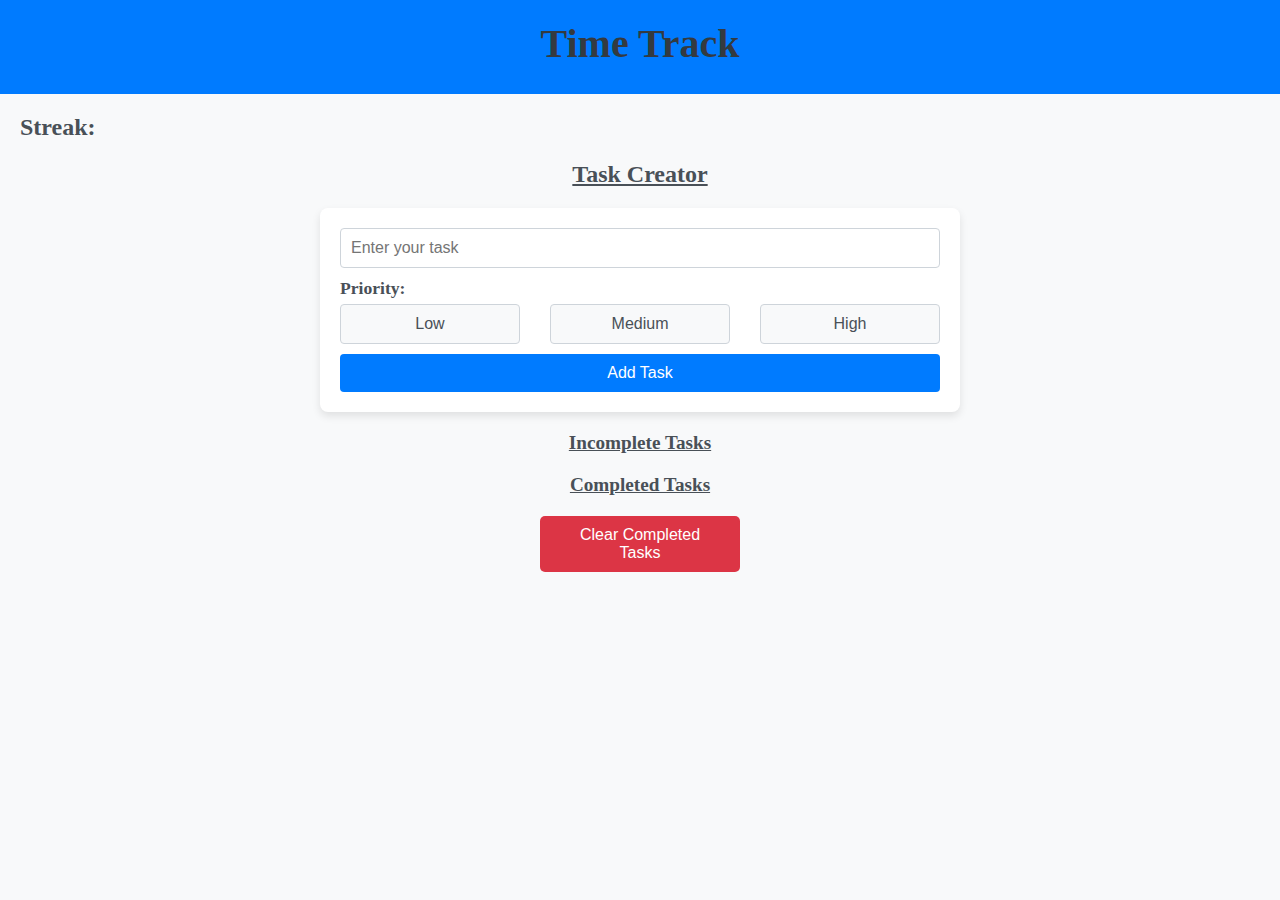
<file: index.html>
<!DOCTYPE html>
<html lang="en">

<head>
    <meta charset="UTF-8">
    <meta name="viewport" content="width=device-width, initial-scale=1.0">
    <title>Time Track</title>
    <link rel="stylesheet" href="styles.css">
</head>

<body>
    <div class="titleWrapper">
        <h1 class="titleH1">Time Track</h1>
    </div>

    <h2 class="streakH2">Streak:</h2>
    <h2 class="taskH2">Task Creator</h2>

    <form id="task-form">
        <input type="text" id="task-name" placeholder="Enter your task" required>
        <label>Priority:</label>
        <div class="priority-buttons">
            <button type="button" class="priority-button" id="low-priority">Low</button>
            <button type="button" class="priority-button" id="medium-priority">Medium</button>
            <button type="button" class="priority-button" id="high-priority">High</button>
        </div>
    
        <button type="submit">Add Task</button>
    </form>
    

    <h3>Incomplete Tasks</h2>
    <ul id="incomplete-tasks" style="padding: 0;"></ul>

    <h3>Completed Tasks</h2>
    <ul id="completed-tasks" style="padding: 0;"></ul>

    <button id="clear-completed">Clear Completed Tasks</button>
    
    <script src="script.js"></script>
</body>
</html>
</file>
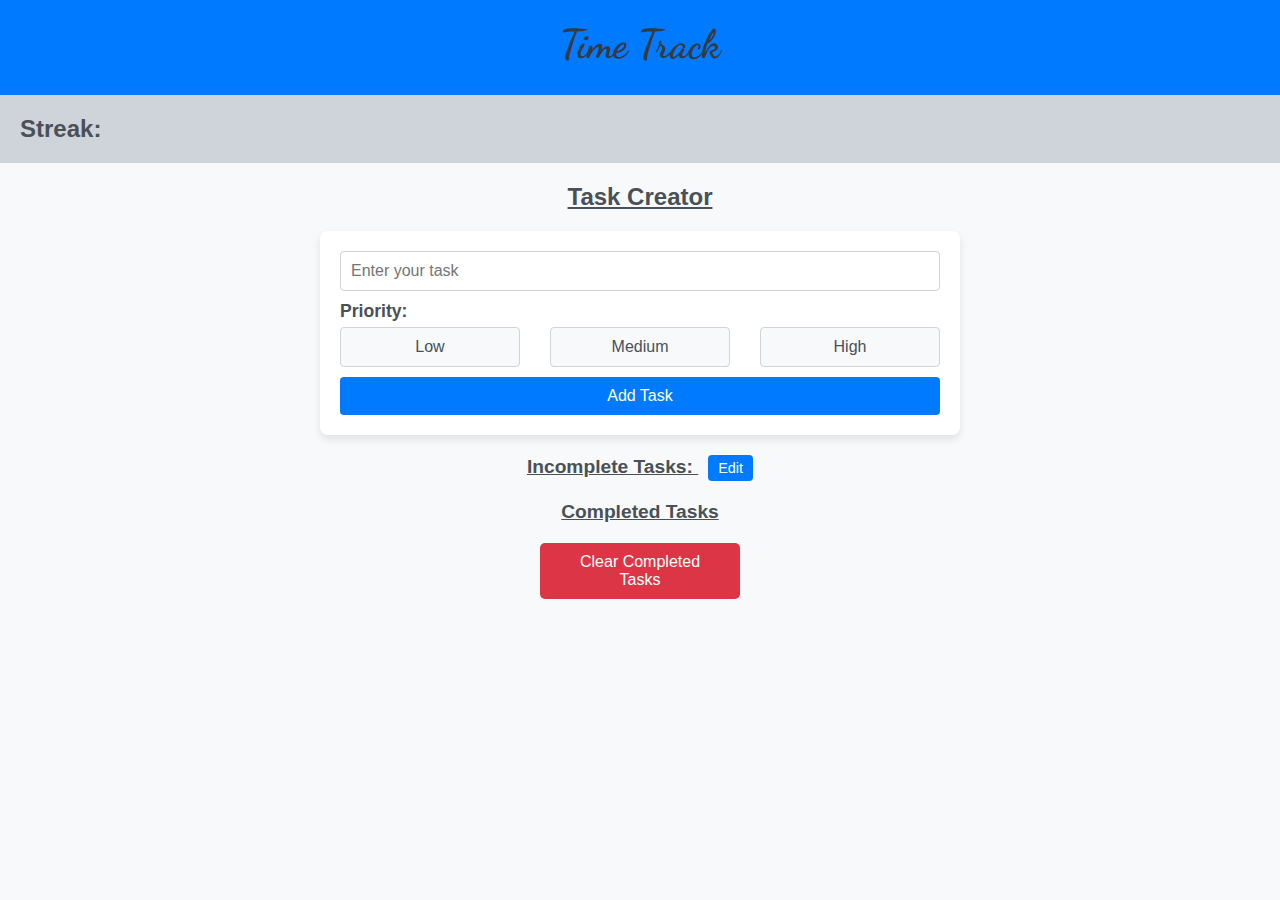
<file: toDoAppJS/index.html>
<!DOCTYPE html>
<html lang="en">
<head>
    <meta charset="UTF-8">
    <meta name="viewport" content="width=device-width, initial-scale=1.0">
    <title>Time Track</title>
    <link rel="stylesheet" href="styles.css">
    <link rel="preconnect" href="https://fonts.googleapis.com">
    <link rel="preconnect" href="https://fonts.gstatic.com" crossorigin>
    <link href="https://fonts.googleapis.com/css2?family=Dancing+Script:wght@400..700&display=swap" rel="stylesheet">
</head>
<body>
    <div class="titleWrapper">
        <h1 class="titleH1">Time Track</h1>
    </div>

    <div class="streakWrapper">
        <h2 class="streakH2">Streak:</h2>
    </div>
    
    <h2 class="taskH2">Task Creator</h2>

    <form id="task-form">
        <input type="text" id="task-name" placeholder="Enter your task" required>
        <label>Priority:</label>
        <div class="priority-buttons">
            <button type="button" class="priority-button" id="low-priority">Low</button>
            <button type="button" class="priority-button" id="medium-priority">Medium</button>
            <button type="button" class="priority-button" id="high-priority">High</button>
        </div>
    
        <button type="submit">Add Task</button>
    </form>
    

    <h3 class="taskH3">
        Incomplete Tasks:
        <button id="edit-incomplete" class="edit-section-button">Edit</button>
    </h3>
    <ul id="incomplete-tasks" style="padding: 0;"></ul>
    <div id="edit-actions" style="display: none;">
        <button id="save-changes" class="save-button">Save</button>
        <button id="undo-changes" class="undo-button">Undo</button>
    </div>
    

    <h3>Completed Tasks</h2>
    <ul id="completed-tasks" style="padding: 0;"></ul>

    <button id="clear-completed">Clear Completed Tasks</button>
    
    <script src="script.js"></script>
</body>
</html>
</file>
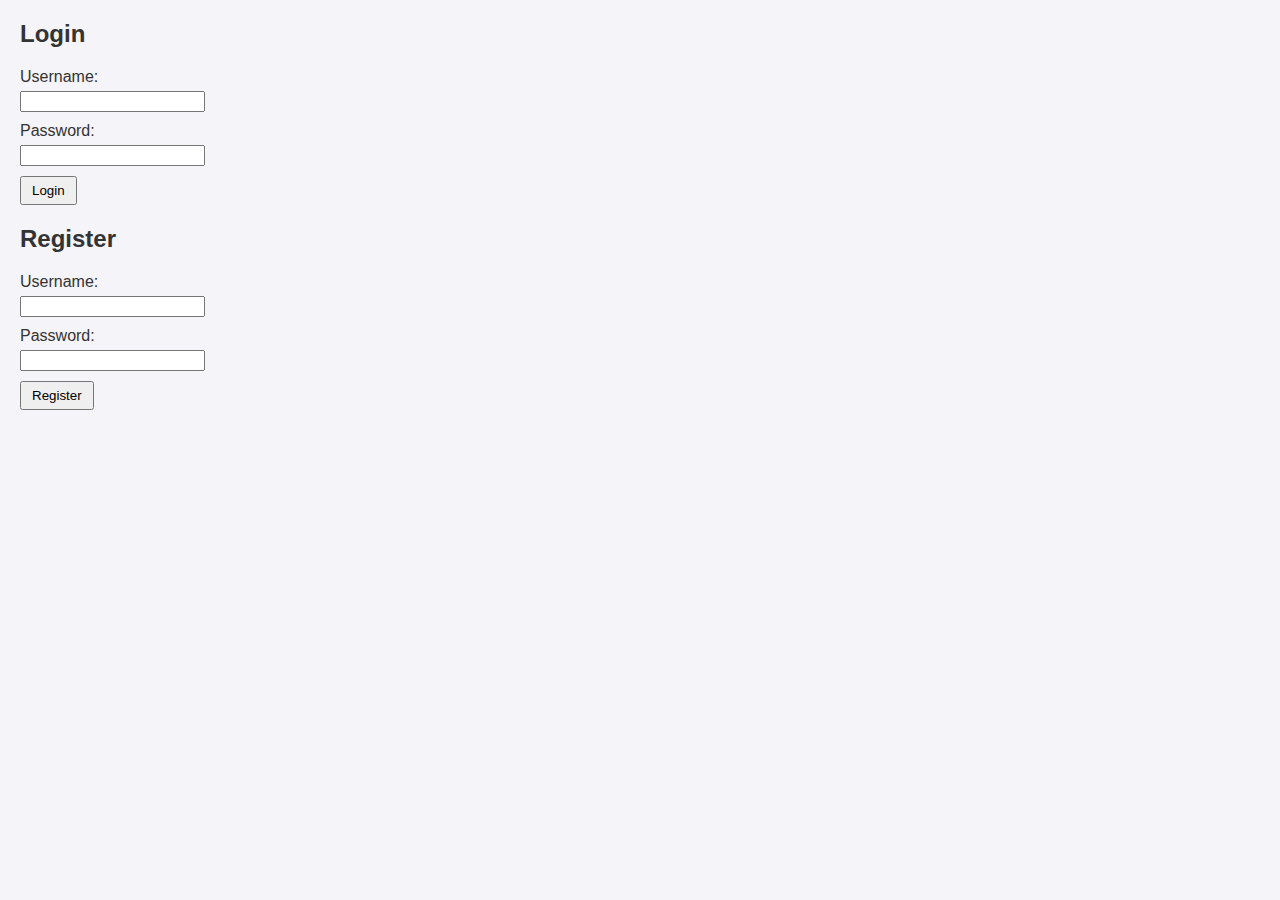
<file: toDoAppJS/LoginPage.html>
<!DOCTYPE html>
<html lang="en">
<head>
  <meta charset="UTF-8">
  <meta name="viewport" content="width=device-width, initial-scale=1.0">
  <title>Profile Management</title>
  <link rel="stylesheet" href="LoginStyles.css">
</head>
<body>
  <div id="auth-section">
    <h2>Login</h2>
    <form id="login-form">
      <label for="login-username">Username:</label>
      <input type="text" id="login-username" required>
      <label for="login-password">Password:</label>
      <input type="password" id="login-password" required>
      <button type="submit">Login</button>
    </form>

    <h2>Register</h2>
    <form id="register-form">
      <label for="register-username">Username:</label>
      <input type="text" id="register-username" required>
      <label for="register-password">Password:</label>
      <input type="password" id="register-password" required>
      <button type="submit">Register</button>
    </form>
  </div>

  <div id="profile-section" style="display: none;">
    <h2>Welcome, <span id="profile-username"></span>!</h2>
    <label for="profile-data">Your Data:</label>
    <textarea id="profile-data"></textarea>
    <button id="save-data">Save Data</button>
    <button id="logout">Logout</button>
  </div>

  <script src="script.js"></script>
</body>
</html>
</file>
<file: styles.css>
.titleWrapper{
    background-color: #007bff;
    text-align: center;
    display: flex;
    justify-content: center;
}

.low-priority {
    background-color: green;
    color: white;
  }
  
.medium-priority {
    background-color: orange;
    color: white;
  }
  
.high-priority {
    background-color: red;
    color: white;
  }
  
.task-button {
    padding: 10px;
    font-size: 16px;
    border: none;
    cursor: pointer;
    border-radius: 4px;
    text-align: left;
    width: 100%;
    }

.task-button:hover {
    background-color: #0056b3;
    }

.task-button:disabled {
    background-color: gray;
    cursor: not-allowed;
    }

.completed-task {
    background-color: grey; /* Change to grey when completed */
    color: white; /* Optional: Change text color for better contrast */
    }

#clear-completed {
    background-color: #dc3545; /* Red color to match the urgency of clearing tasks */
    color: white;
    padding: 10px 20px;
    font-size: 16px;
    border: none;
    border-radius: 5px;
    cursor: pointer;
    transition: background-color 0.3s ease;
    width: 200px; /* Adjust width to make it look more balanced */
    text-align: center;
    margin-top: 20px; /* Space between this button and the completed tasks */
    display: block; /* Center the button */
    margin-left: auto;
    margin-right: auto;
    }
    
    #clear-completed:hover {
    background-color: #c82333; /* Darker red on hover for a nice effect */
    }
    
    #clear-completed:active {
    background-color: #bd2130; /* Even darker red when clicked */
    }
    
    #clear-completed:disabled {
    background-color: #6c757d; /* Grey when disabled */
    cursor: not-allowed;
    }
      
/* Global Styles */
body {
    
    font-weight: 400;
    font-style: normal;
    margin: 0;
    padding: 0;
    background-color: #f8f9fa; /* Light background for contrast */
    color: #333; /* Dark text for readability */
  }
  
/* Title Styles */
.titleH1 {
    
    font-weight: 900;
    text-align: center;
    font-size: 2.5rem;
    color: #343a40; /* Dark gray for the main title */
    margin-top: 20px;
    }

/* Streak and Tasks Title Styles */
.streakH2{
    font-size: 1.5rem;
    color: #495057; /* Lighter gray for secondary headers */
    margin-left: 20px;
    }
/* Task Header Styling */
.taskH2, h3 {
    font-size: 1.5rem;
    color: #495057; /* Lighter gray for secondary headers */
    text-align: center; /* Center the header */
    text-decoration: underline; /* Underline the header */
    margin-top: 20px; /* Adjust margin for spacing */
    margin-bottom: 10px; /* Add some space below the header */
  }
  

/* Task List Title */
h3 {
    font-size: 1.2rem;
    color: #495057;
    
    }

/* Horizontal Rule Styling */
hr {
    border: 0;
    border-top: 2px solid #dee2e6; /* Light gray line */
    margin: 10px 20px;
    }

/* Form Styles */
form {
    background-color: #ffffff; /* White background for the form */
    padding: 20px;
    border-radius: 8px;
    box-shadow: 0 4px 8px rgba(0, 0, 0, 0.1); /* Soft shadow */
    max-width: 600px;
    margin: 20px auto;
    }

form label {
    font-size: 1.1rem;
    font-weight: bold;
    color: #495057;
    margin-bottom: 5px;
    display: block; /* Ensure it appears above the buttons */
}

form input[type="text"], form select {
    width: 100%;
    padding: 10px;
    margin-bottom: 10px;
    font-size: 1rem;
    border: 1px solid #ced4da;
    border-radius: 4px;
    box-sizing: border-box;
    }

form button {
    background-color: #007bff; /* Blue background for the button */
    color: white;
    padding: 10px 15px;
    font-size: 1rem;
    border: none;
    border-radius: 4px;
    cursor: pointer;
    width: 100%; /* Full width */
    transition: background-color 0.3s ease;
    }

form button:hover {
    background-color: #0056b3; /* Darker blue when hovered */
    }

/* Task List Styles */
ul {
    list-style: none;
    padding-left: 0;
    margin-top: 20px;
    }

li {
    display: flex;
    align-items: center;
    justify-content: space-between;
    padding: 12px;
    background-color: #ffffff;
    border: 1px solid #e0e0e0;
    border-radius: 6px;
    margin-bottom: 10px;
    box-shadow: 0 2px 4px rgba(0, 0, 0, 0.1);
    }

li button {
    background-color: transparent;
    border: 1px solid #007bff;
    color: #007bff;
    padding: 6px 12px;
    font-size: 0.9rem;
    border-radius: 4px;
    cursor: pointer;
    transition: background-color 0.3s ease, color 0.3s ease;
    }

li button:hover {
    background-color: #007bff;
    color: white;
    }

li.completed-task {
    background-color: #e9ecef; /* Light grey background for completed tasks */
    text-decoration: line-through; /* Strikethrough for completed tasks */
    color: #6c757d; /* Greyed-out text for completed tasks */
    }

#clear-completed {
    background-color: #dc3545; /* Red for the clear completed tasks button */
    color: white;
    padding: 10px 20px;
    font-size: 1rem;
    border: none;
    border-radius: 5px;
    cursor: pointer;
    width: 200px; /* Fixed width */
    text-align: center;
    margin-top: 20px;
    display: block;
    margin-left: auto;
    margin-right: auto;
    }

#clear-completed:hover {
    background-color: #c82333; /* Darker red on hover */
    }

#clear-completed:active {
    background-color: #bd2130; /* Darker red when clicked */
    }
  
/* Priority Button Styling */
.priority-buttons {
    display: flex;
    justify-content: space-between; /* Space out the buttons */
    margin-bottom: 10px;
}

.priority-button {
    background-color: #f8f9fa; /* Light background for buttons */
    color: #495057;
    border: 1px solid #ced4da;
    padding: 10px 20px;
    font-size: 1rem;
    border-radius: 4px;
    cursor: pointer;
    width: 30%; /* Each button takes up 30% of the width */
    transition: background-color 0.3s ease;
}

/* Hover effect with matching active color */
#low-priority:hover {
    background-color: #28a745; /* Green hover background for Low priority */
    color: white;
}

#medium-priority:hover {
    background-color: #ffc107; /* Orange hover background for Medium priority */
    color: white;
}

#high-priority:hover {
    background-color: #dc3545; /* Red hover background for High priority */
    color: white;
}

/* Active state for buttons */
.priority-button.active {
    color: white;
}

#low-priority.active {
    background-color: #28a745; /* Green for active (Low) priority */
}

#medium-priority.active {
    background-color: #ffc107; /* Orange for active (Medium) priority */
}

#high-priority.active {
    background-color: #dc3545; /* Red for active (High) priority */
}
</file>
<file: toDoAppJS/styles.css>
.titleWrapper{
    background-color: #007bff;
    text-align: center;
    display: flex;
    justify-content: center;
}

.streakWrapper{
    background-color: #ced4da;
    display: flex;
    padding: 0%;
}

.low-priority {
    background-color: green;
    color: white;
  }
  
.medium-priority {
    background-color: orange;
    color: white;
  }
  
.high-priority {
    background-color: red;
    color: white;
  }
  
.task-button {
    padding: 10px;
    font-size: 16px;
    border: none;
    cursor: pointer;
    border-radius: 4px;
    text-align: left;
    width: 100%;
    }

.task-button:hover {
    background-color: #0056b3;
    }

.task-button:disabled {
    background-color: gray;
    cursor: not-allowed;
    }

.completed-task {
    background-color: grey; /* Change to grey when completed */
    color: white; /* Optional: Change text color for better contrast */
    }

#clear-completed {
    background-color: #dc3545; /* Red color to match the urgency of clearing tasks */
    color: white;
    padding: 10px 20px;
    font-size: 16px;
    border: none;
    border-radius: 5px;
    cursor: pointer;
    transition: background-color 0.3s ease;
    width: 200px; /* Adjust width to make it look more balanced */
    text-align: center;
    margin-top: 20px; /* Space between this button and the completed tasks */
    display: block; /* Center the button */
    margin-left: auto;
    margin-right: auto;
    }
    
    #clear-completed:hover {
    background-color: #c82333; /* Darker red on hover for a nice effect */
    }
    
    #clear-completed:active {
    background-color: #bd2130; /* Even darker red when clicked */
    }
    
    #clear-completed:disabled {
    background-color: #6c757d; /* Grey when disabled */
    cursor: not-allowed;
    }
      
/* Global Styles */
body {
    font-family: 'Arial', sans-serif;
    margin: 0;
    padding: 0;
    background-color: #f8f9fa; /* Light background for contrast */
    color: #333; /* Dark text for readability */
  }
  
/* Title Styles */
.titleH1 {
    font-family: "Dancing Script", serif;
    text-align: center;
    font-size: 2.5rem;
    color: #343a40; /* Dark gray for the main title */
    margin-top: 20px;
    }

/* Streak and Tasks Title Styles */
.streakH2{
    font-size: 1.5rem;
    color: #495057; /* Lighter gray for secondary headers */
    margin-left: 20px;
    }
/* Task Header Styling */
.taskH2, h3 {
    font-size: 1.5rem;
    color: #495057; /* Lighter gray for secondary headers */
    text-align: center; /* Center the header */
    text-decoration: underline; /* Underline the header */
    margin-top: 20px; /* Adjust margin for spacing */
    margin-bottom: 10px; /* Add some space below the header */
  }
  

/* Task List Title */
h3 {
    font-size: 1.2rem;
    color: #495057;
    
    }

/* Horizontal Rule Styling */
hr {
    border: 0;
    border-top: 2px solid #dee2e6; /* Light gray line */
    margin: 10px 20px;
    }

/* Form Styles */
form {
    background-color: #ffffff; /* White background for the form */
    padding: 20px;
    border-radius: 8px;
    box-shadow: 0 4px 8px rgba(0, 0, 0, 0.1); /* Soft shadow */
    max-width: 600px;
    margin: 20px auto;
    }

form label {
    font-size: 1.1rem;
    font-weight: bold;
    color: #495057;
    margin-bottom: 5px;
    display: block; /* Ensure it appears above the buttons */
}

form input[type="text"], form select {
    width: 100%;
    padding: 10px;
    margin-bottom: 10px;
    font-size: 1rem;
    border: 1px solid #ced4da;
    border-radius: 4px;
    box-sizing: border-box;
    }

form button {
    background-color: #007bff; /* Blue background for the button */
    color: white;
    padding: 10px 15px;
    font-size: 1rem;
    border: none;
    border-radius: 4px;
    cursor: pointer;
    width: 100%; /* Full width */
    transition: background-color 0.3s ease;
    }

form button:hover {
    background-color: #0056b3; /* Darker blue when hovered */
    }

/* Task List Styles */
ul {
    list-style: none;
    padding-left: 0;
    margin-top: 20px;
    }

li {
    display: flex;
    align-items: center;
    justify-content: space-between;
    padding: 12px;
    background-color: #ffffff;
    border: 1px solid #e0e0e0;
    border-radius: 6px;
    margin-bottom: 10px;
    box-shadow: 0 2px 4px rgba(0, 0, 0, 0.1);
    }

li button {
    background-color: transparent;
    border: 1px solid #007bff;
    color: #007bff;
    padding: 6px 12px;
    font-size: 0.9rem;
    border-radius: 4px;
    cursor: pointer;
    transition: background-color 0.3s ease, color 0.3s ease;
    }

li button:hover {
    background-color: #007bff;
    color: white;
    }

li.completed-task {
    background-color: #e9ecef; /* Light grey background for completed tasks */
    text-decoration: line-through; /* Strikethrough for completed tasks */
    color: #6c757d; /* Greyed-out text for completed tasks */
    }

#clear-completed {
    background-color: #dc3545; /* Red for the clear completed tasks button */
    color: white;
    padding: 10px 20px;
    font-size: 1rem;
    border: none;
    border-radius: 5px;
    cursor: pointer;
    width: 200px; /* Fixed width */
    text-align: center;
    margin-top: 20px;
    display: block;
    margin-left: auto;
    margin-right: auto;
    }

#clear-completed:hover {
    background-color: #c82333; /* Darker red on hover */
    }

#clear-completed:active {
    background-color: #bd2130; /* Darker red when clicked */
    }
  
/* Priority Button Styling */
.priority-buttons {
    display: flex;
    justify-content: space-between; /* Space out the buttons */
    margin-bottom: 10px;
}

.priority-button {
    background-color: #f8f9fa; /* Light background for buttons */
    color: #495057;
    border: 1px solid #ced4da;
    padding: 10px 20px;
    font-size: 1rem;
    border-radius: 4px;
    cursor: pointer;
    width: 30%; /* Each button takes up 30% of the width */
    transition: background-color 0.3s ease;
}

/* Hover effect with matching active color */
#low-priority:hover {
    background-color: #28a745; /* Green hover background for Low priority */
    color: white;
}

#medium-priority:hover {
    background-color: #ffc107; /* Orange hover background for Medium priority */
    color: white;
}

#high-priority:hover {
    background-color: #dc3545; /* Red hover background for High priority */
    color: white;
}

/* Active state for buttons */
.priority-button.active {
    color: white;
    opacity: 100%;
}

#low-priority.active {
    background-color: #28a745; /* Green for active (Low) priority */
}

#medium-priority.active {
    background-color: #ffc107; /* Orange for active (Medium) priority */
}

#high-priority.active {
    background-color: #dc3545; /* Red for active (High) priority */
}

  /* Edit Section Button */
.edit-section-button {
    background-color: #007bff; /* Blue button */
    color: white;
    border: none;
    padding: 5px 10px;
    font-size: 0.9rem;
    margin-left: 10px;
    border-radius: 4px;
    cursor: pointer;
    transition: background-color 0.3s ease;
}

.edit-section-button:hover {
    background-color: #0056b3; /* Darker blue on hover */
}

.task {
    display: flex;
    justify-content: space-between; /* Space out task text and button */
    align-items: center;
    padding: 5px;
    margin-bottom: 5px;
    background-color: #f8f9fa; /* Light background */
    border-radius: 4px;
}

/* Remove Task Button (X) */
.remove-task-button {
    background-color: #dc3545; /* Red button */
    color: white;
    border: none;
    padding: 12px;
    font-size: 0.8rem;
    border-radius: 10%; /* Round shape */
    cursor: pointer;
    transition: background-color 0.3s ease;
}

.remove-task-button:hover {
    background-color: #b02a37; /* Darker red on hover */
}

/* Save and Undo Buttons */
#edit-actions {
    margin-top: 10px;
    justify-content: center;
    gap: 10px;
}

.save-button, .undo-button {
    background-color: #007bff; /* Blue for Save */
    color: white;
    border: none;
    padding: 5px 15px;
    font-size: 0.9rem;
    border-radius: 4px;
    cursor: pointer;
    transition: background-color 0.3s ease;
}

.save-button:hover {
    background-color: #0056b3; /* Darker blue */
}

.undo-button {
    background-color: #6c757d; /* Grey for Undo */
}

.undo-button:hover {
    background-color: #5a6268; /* Darker grey */
}
</file>
<file: toDoAppJS/LoginStyles.css>
body {
    font-family: Arial, sans-serif;
    margin: 20px;
    padding: 0;
    background-color: #f4f4f9;
    color: #333;
  }
  
  form {
    margin-bottom: 20px;
  }
  
  label {
    display: block;
    margin-top: 10px;
  }
  
  input, textarea, button {
    display: block;
    margin-top: 5px;
  }
  
  button {
    margin-top: 10px;
    padding: 5px 10px;
    cursor: pointer;
  }
  
  #profile-section {
    margin-top: 20px;
  }
</file>
